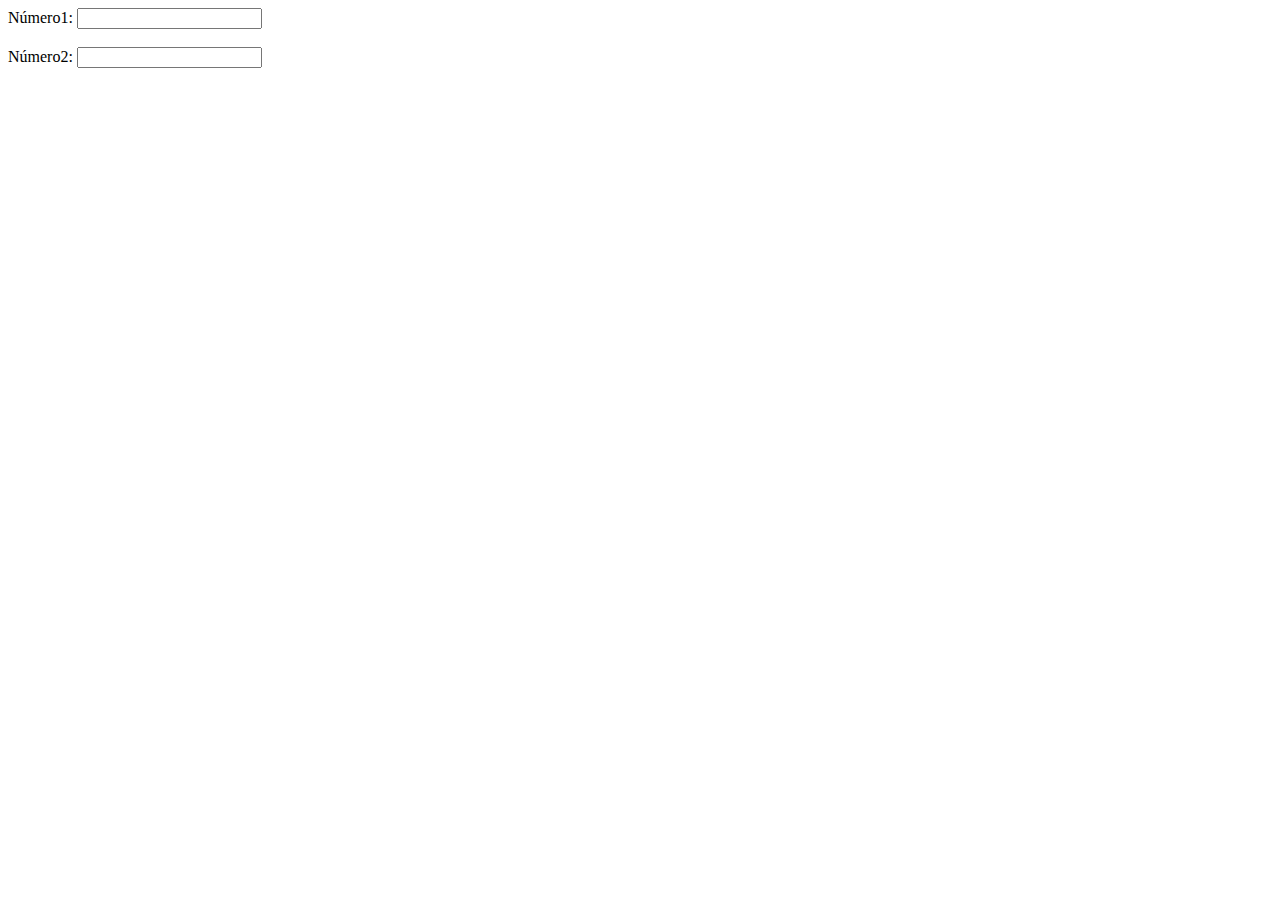
<file: javascript1/ex1.html>
<!DOCTYPE html>
<html lang="en">
<head>
    <meta charset="UTF-8">
    <meta http-equiv="X-UA-Compatible" content="IE=edge">
    <meta name="viewport" content="width=device-width, initial-scale=1.0">
    <title>Document</title>
</head>
<body>
    <form action="">
        Número1:
        <input type="text"  name=""  id="num1">
        <br/><br>
        Número2:
        <input type="text"  name=""  id="num">
        <br/><br>
    </form>
</body>
</html>
</file>
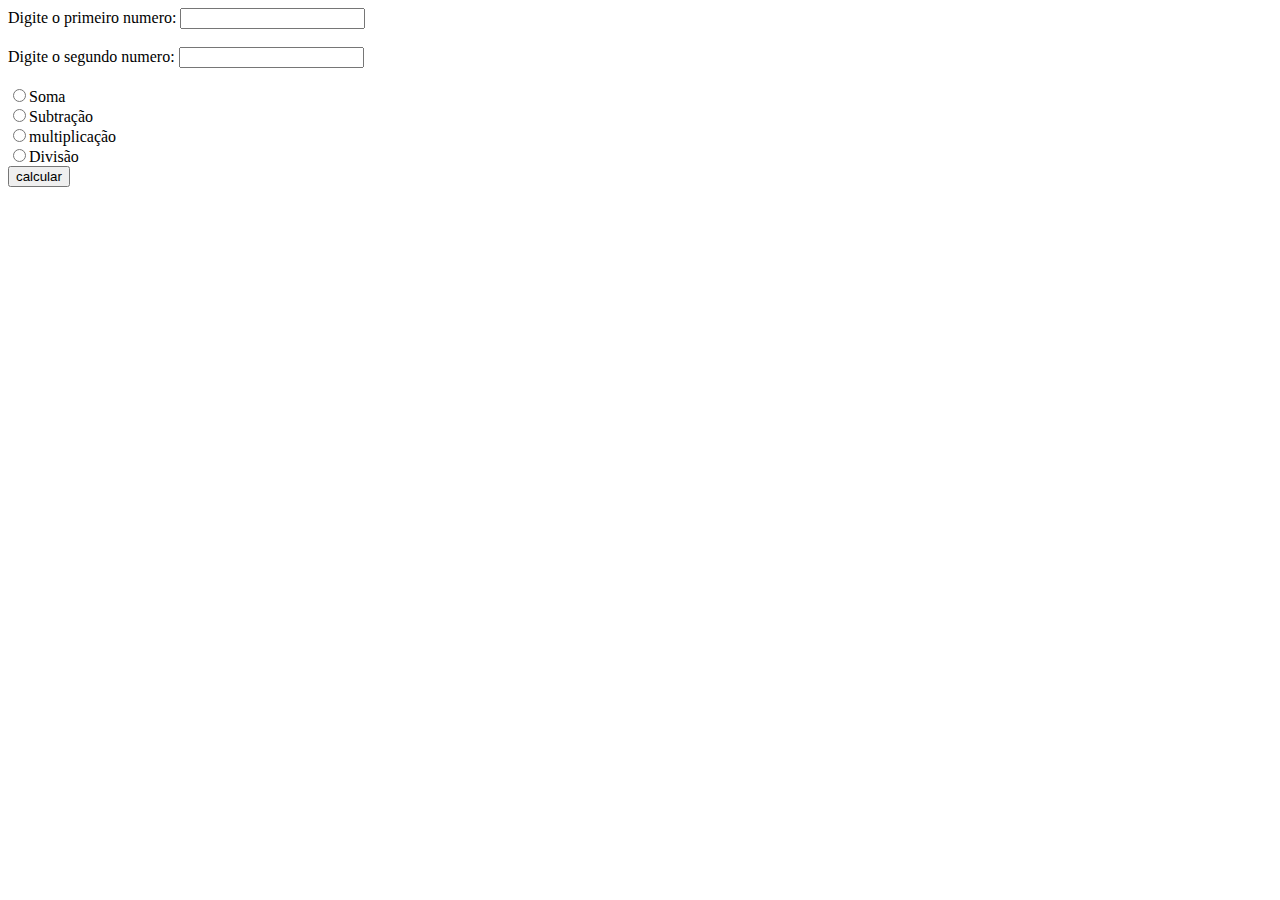
<file: javascript1/explicafuncao.html>
<!DOCTYPE html>
<html lang="en">
<head>
    <meta charset="UTF-8">
    <meta http-equiv="X-UA-Compatible" content="IE=edge">
    <meta name="viewport" content="width=device-width, initial-scale=1.0">
    <title>Document</title>
</head>
<script>
    function soma(x,y) {
        return(x+y);      
    }
    function subtracao(x,y) {
        return(x-y);   
    }
    function divisao(x,y) {
        return(x/y) ;      
    }
    function multiplicacao(x,y) {
        return(x*y);
        
    }
</script>
<body>
    <form action="">        
            Digite o primeiro numero:
            <input type="text" name="" id="n1">
            <br/><br/>
            Digite o segundo numero:
            <input type="text" name="" id="n2">
            <br/><br/>
            <input type="radio" name="calc" id="soma"/>Soma<br/>  
            <input type="radio" name="calc" id="soma"/>Subtração<br/>
            <input type="radio" name="calc" id="soma"/>multiplicação<br/>
            <input type="radio" name="calc" id="soma"/>Divisão<br/>        
            <input type="submit" onclick="principal()" value="calcular" >
            <br/><br/>


    </form>
</body>
</html>
</file>
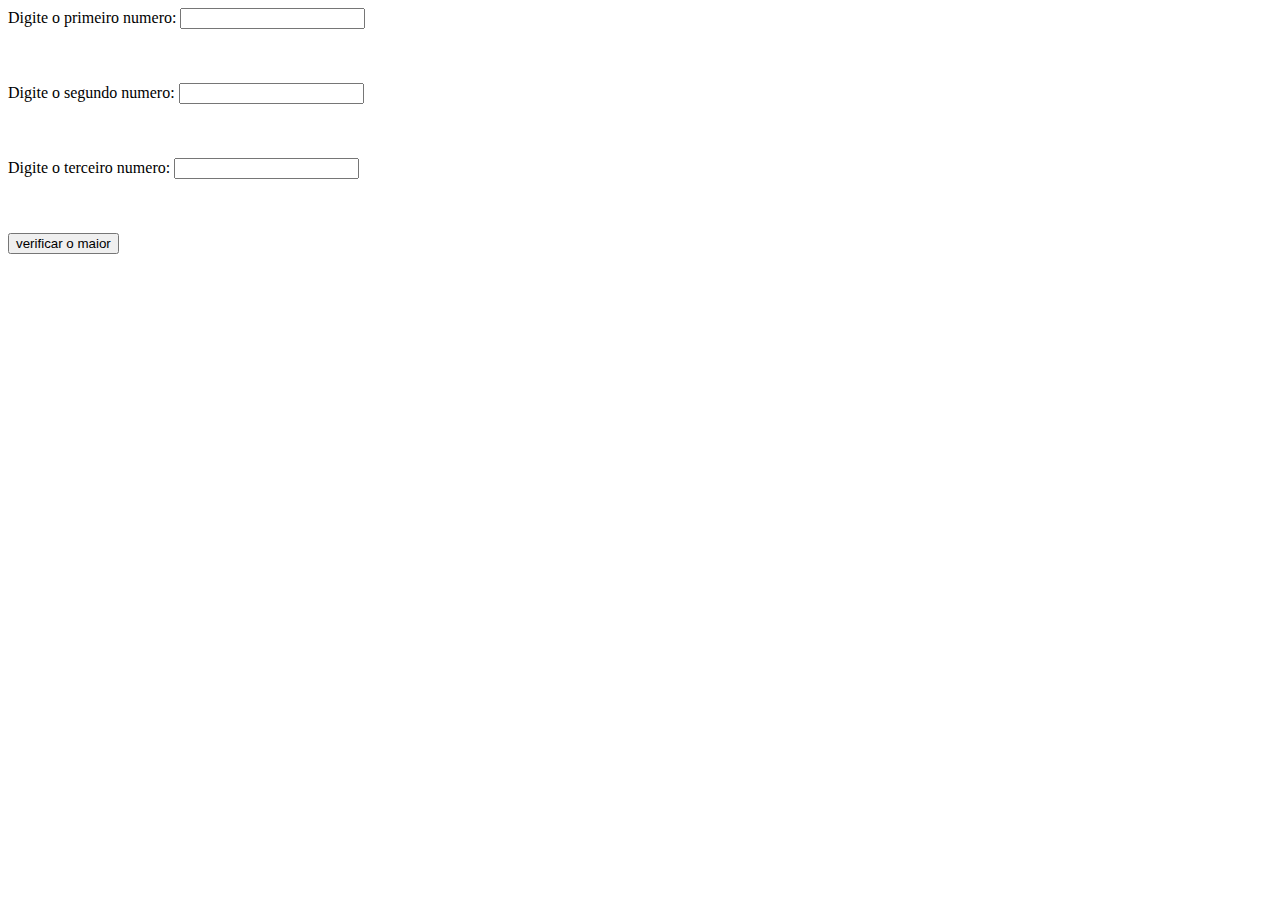
<file: javascript1/lista3.html>
<!DOCTYPE html>
<html lang="en">
<head>
    <meta charset="UTF-8">
    <meta http-equiv="X-UA-Compatible" content="IE=edge">
    <meta name="viewport" content="width=device-width, initial-scale=1.0">
    <title>Document</title>
</head>
        <script>
               function maior(){
                 var n1 = window.document.form1.n1.value;
                 n1 = parseFloat(n1);
                 var n2 = window.document.form1.n2.value;
                 n2 = parseFloat(n2);
                 var n3 = window.document.form1.n3.value;
                 n3 = parseFloat(n3);
                    if ((n1 > n2 && n1 > n3)) {
                        alert ("PRIMEIRO É MAIOR" +n1);                                        
                    } else if ((n2 > n1 && n2 > n3)) {
                        alert ("SEGUNDO É MAIOR" +n2);
                    } else { 
                        alert ("TERCEIRO É MAIOR" +n3);
                    }                             
            }                     
               
        </script>
<body>
    <form name="form1"action="">
        Digite o primeiro numero:
        <input type="text" name="" id="n1">
        <br/><br/><br/><br/>
        Digite o segundo numero:
        <input type="text" name="" id="n2">
        <br/><br/><br/><br/>
        Digite o terceiro numero:
        <input type="text" name="" id="n3">
        <br/><br/><br/><br/>
        <input type="submit" onclick="maior(); return false;" value="verificar o maior">
    </form>
</body>
</html>
</file>
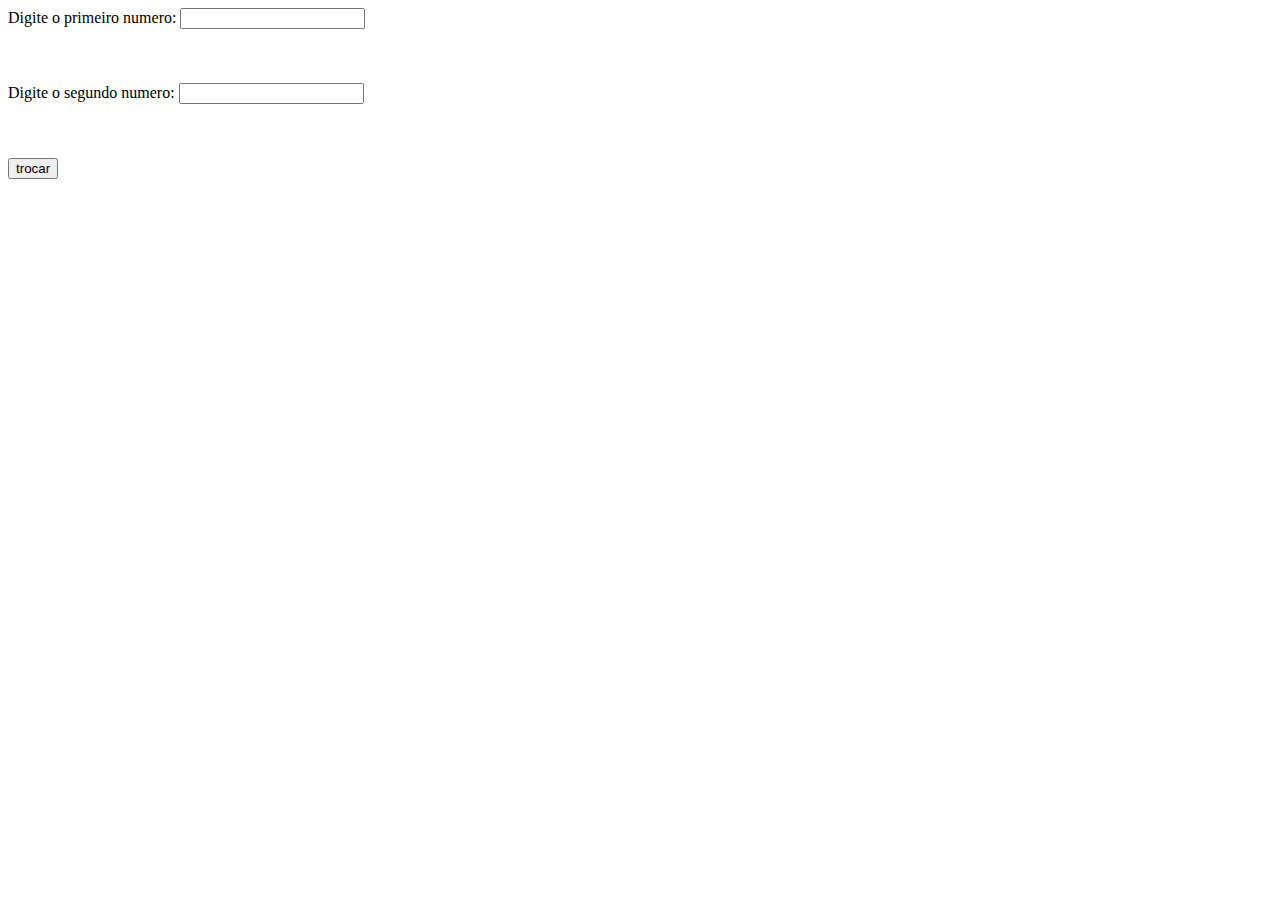
<file: javascript1/lista4.html>
<!DOCTYPE html>
<html lang="en">
<head>
    <meta charset="UTF-8">
    <meta http-equiv="X-UA-Compatible" content="IE=edge">
    <meta name="viewport" content="width=device-width, initial-scale=1.0">
    <title>Faça um script que pede dois inteiros e armazene eles em duas variáveis.
         Em seguida, troque o valor das variáveis,
         invertendo e exibindo o antes e o depois em uma janela de alert. </title>
</head>
        <script>
            function trocar(){
            var n1 = parseInt(document.getElementById("n1").value);  
            var n2 = parseInt(document.getElementById("n2").value);      
            var aux = n1;
            alert("primeiro numero  :"  + n1 + "segundo numero : "  +n2);
            n1 = n2;
            n2 = aux;
            alert("após a troca primeiro numero :"  + n1 +"segundo numero: " + n2);
        }


        </script>
<body>
    <form name= "form1" action=" " >
        Digite o primeiro numero:
        <input type="text" name="" id="n1">
        <br/><br/><br/><br/>
        Digite o segundo numero:
        <input type="text" name="" id="n2">
        <br/><br/><br/><br/>        
        <input type="submit" onclick="trocar();return false" value="trocar">

    </form>
</body>
</html>
</file>
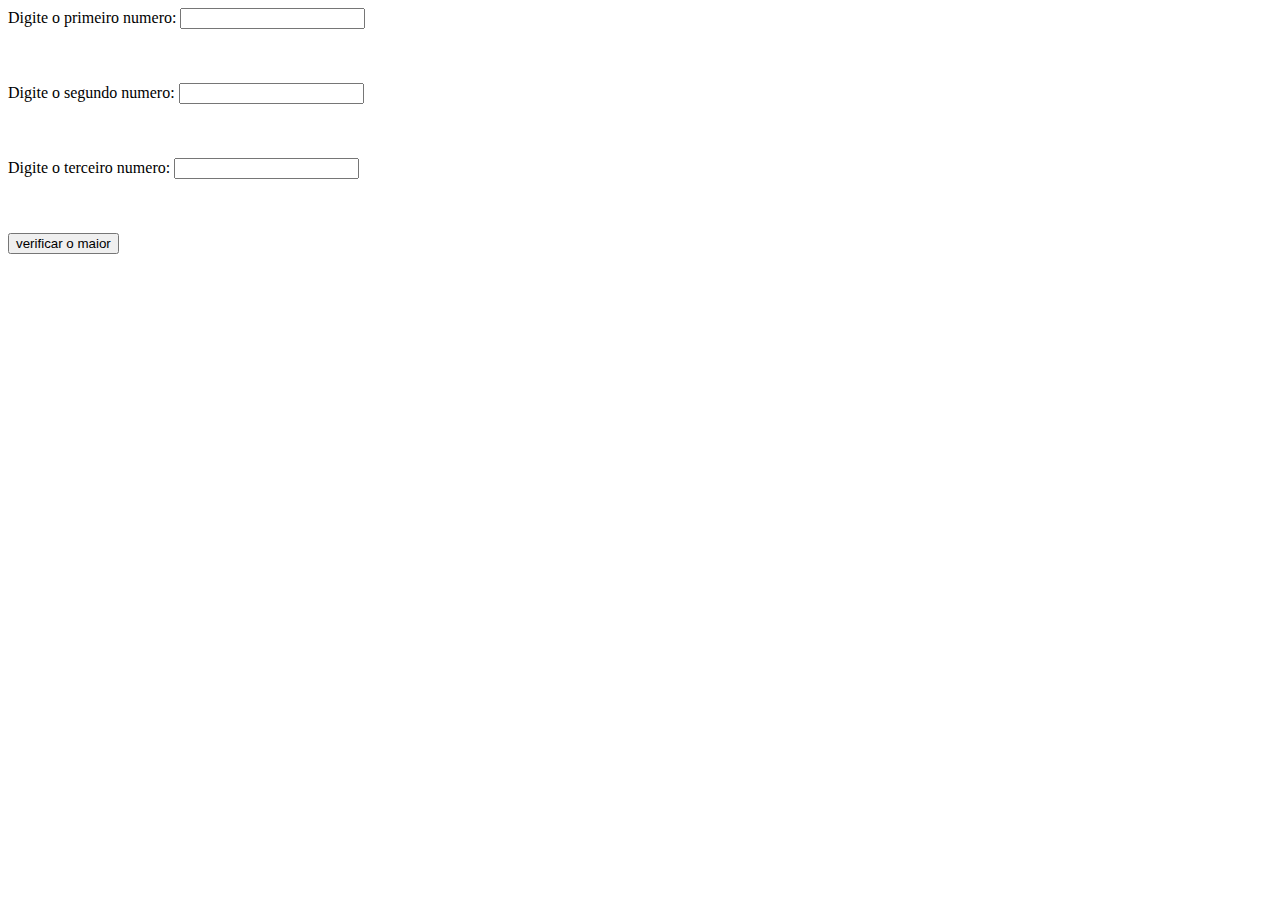
<file: javascript1/lista5.html>
<!DOCTYPE html>
<html lang="en">
<head>
    <meta charset="UTF-8">
    <meta http-equiv="X-UA-Compatible" content="IE=edge">
    <meta name="viewport" content="width=device-width, initial-scale=1.0">
    <title>5. Faça um script que leia três números inteiros, em seguida mostre o maior e o menor deles. </title>
</head>
<script>
      function maior() {
        var n1 = window.document.form1.n1.value;
        n1 = parseFloat(n1);
        var n2 = window.document.form1.n2.value;
        n2 = parseFloat(n2);
        var n3 = window.document.form1.n3.value;
        n3 = parseFloat(n3);
                if (n1 > n2 && n1 > n3) {
                 alert("Numero maior" +n1);
                } else if (n2 > n1 && n1 < n3){
                  alert("Numero maior" +n2);
                }else{alert( "terceiro é maior" )
                }   
                
                 }if ((n2 > n1)) {
                    alert("Numero menor" +n1);
                 } else {
                    alert("Numero maior" +n2);
                    
                 }
        
      }
</script>
<body>
    <form name="form1"  action="">
        Digite o primeiro numero:
        <input type="text" name="" id="n1">
        <br/><br/><br/><br/>
        Digite o segundo numero:
        <input type="text" name="" id="n2">
        <br/><br/><br/><br/>   
        Digite o terceiro numero:
        <input type="text" name="" id="n2">
        <br/><br/><br/><br/>       
        <input type="submit" onclick="maior(); return false;" value="verificar o maior">
    </form>
</body>
</html>
</file>
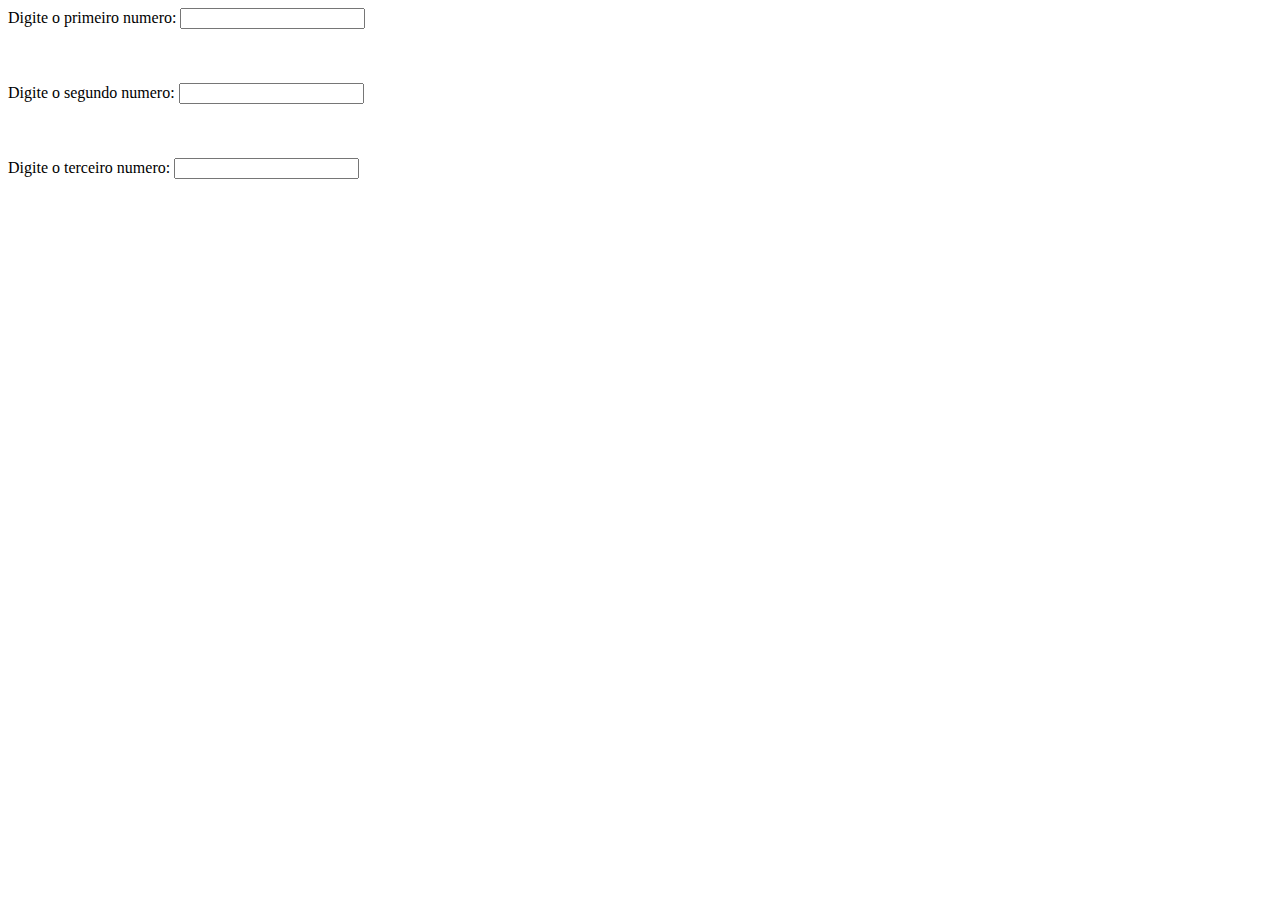
<file: javascript1/lista6.html>
<!DOCTYPE html>
<html lang="en">
<head>
    <meta charset="UTF-8">
    <meta http-equiv="X-UA-Compatible" content="IE=edge">
    <meta name="viewport" content="width=device-width, initial-scale=1.0">
    <title>6. Faça um script que leia três números e mostre-os em ordem decrescente.</title>
</head>
<body>
    <form name="form1"action="">
        Digite o primeiro numero:
        <input type="text" name="" id="n1">
        <br/><br/><br/><br/>
        Digite o segundo numero:
        <input type="text" name="" id="n2">
        <br/><br/><br/><br/>
        Digite o terceiro numero:
        <input type="text" name="" id="n3">
        <br/><br/><br/><br/>
    
</body>
</html>
</file>
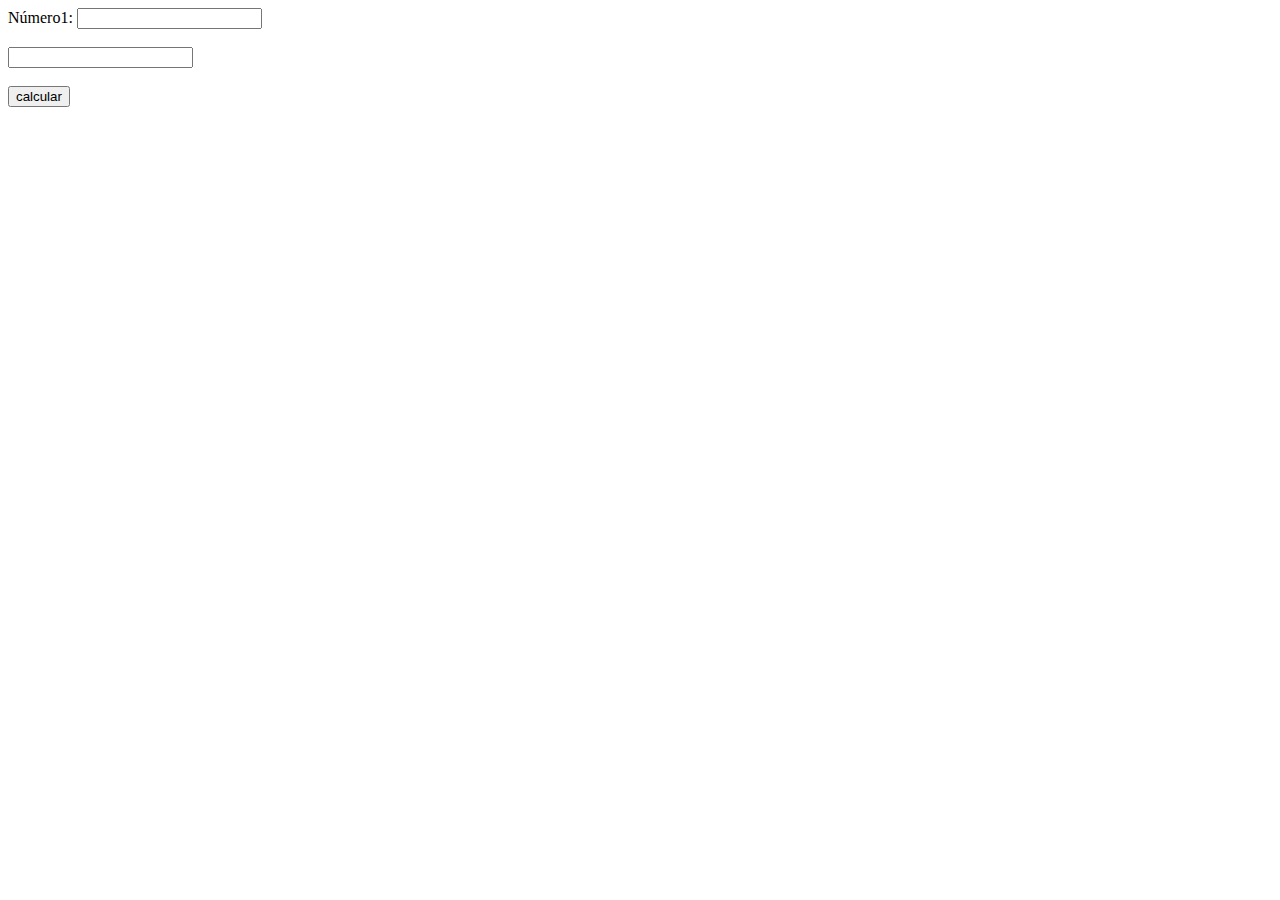
<file: javascript3/ex1.html>
<!DOCTYPE html>
<html lang="en">
<head>
    <meta charset="UTF-8">
    <meta http-equiv="X-UA-Compatible" content="IE=edge">
    <meta name="viewport" content="width=device-width, initial-scale=1.0">
    <title>Document</title>
</head>
<script>
    function x() {

        var num1 = window.document.formulario1.value;
        //alert(num1)
        var num2 = window.document.formulario2.value;
        //alert(num2)
        var soma = parseInt(num1) + parseInt(num2);
        var mult =parseInt(num1)*parseInt(num2);
        var div = parseFloat(num1)/(num2);
        var sub = parseInt(num1)-(num2);
        soma = parseInt(soma);
        mult = parseInt(mult);
        div = parseFloat(div);
        //alert (soma);
        document.write("primeiro numero"+num1+"<br>");
        document.write("segundo numero"+num2+"<br>");
        document.write("<br>soma"+ soma);
        document.write("<br>multiplicação"+mult);
        document.write("<br>divisão"+div);
        document.write("<br subtrção" +sub);
        
    }

</script>
    
<body>
    <form action="">
        Número1:
        <input type="text"  name=""  id="num1">
        <br/><br>
        <input type="text"  name=""  id="num2">
        <br/><br>
        <input type="submit" onclick="x();return" value="calcular">
    </form>
</body>
</html>
</file>
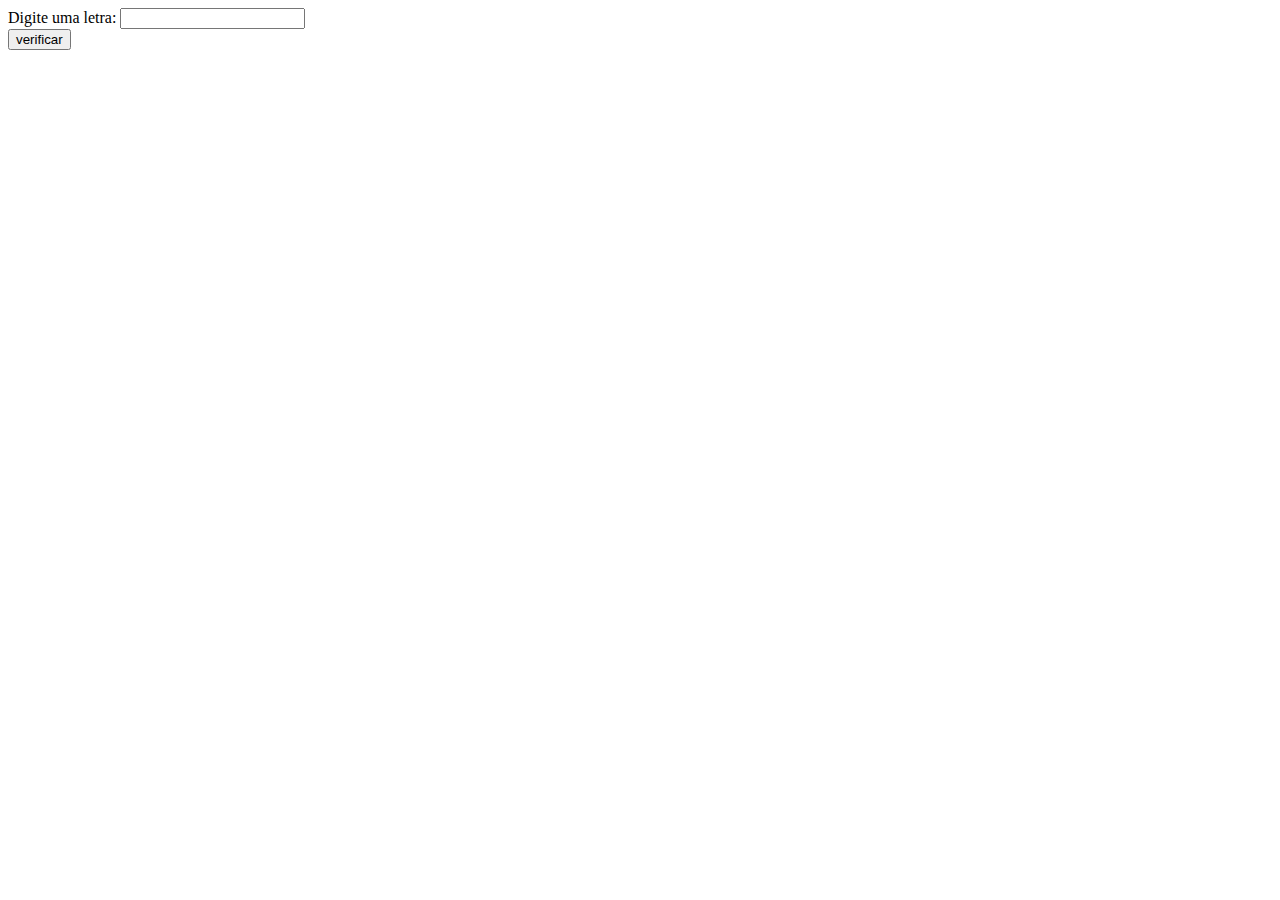
<file: javascript3/lista1.html>
<!DOCTYPE html>
<html lang="en">
<head>
    <meta charset="UTF-8">
    <meta http-equiv="X-UA-Compatible" content="IE=edge">
    <meta name="viewport" content="width=device-width, initial-scale=1.0">
    <title>Document</title>
</head>
<body>
    <form action="">
      Digite uma letra:
      <input type="text" id="letra"/>
      <br/>
      <input type="submit" onclick="check()" value="verificar">
    </form>    
</body>
</html>
<script>
    function check(){
        var l = document.getElementById("letra").value;
        l = l.toLowerCase();
        //alert(l)
        if (l=='a'||l=='e'||l=='i'||l=='o'||l=='u') {
            alert("vogal");
        } else {
            alert("consoante");
        }
       
        
    }

        
    


</script>
</file>
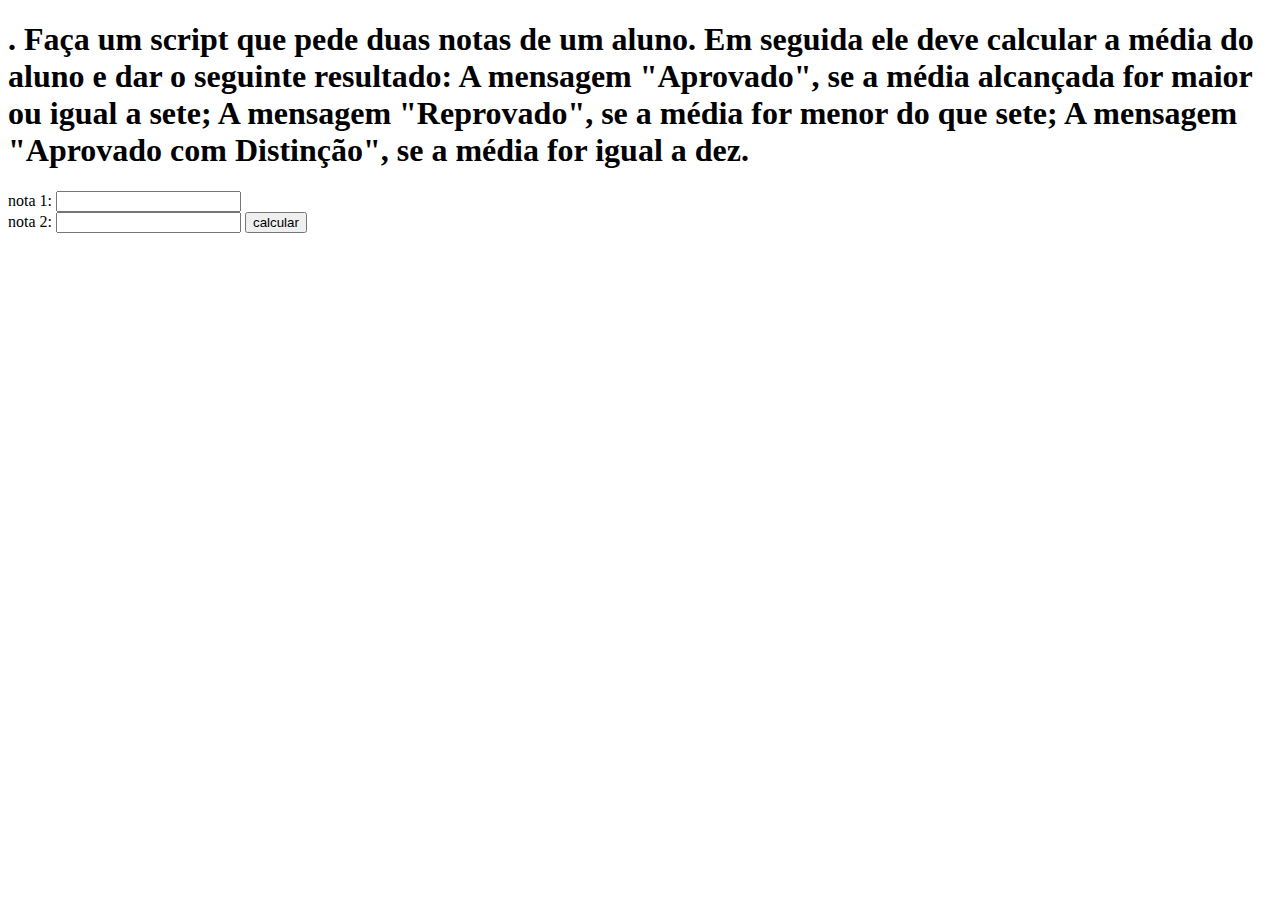
<file: javascript3/lista2.html>
<!DOCTYPE html>
<html lang="en">
<head>
    <meta charset="UTF-8">
    <meta http-equiv="X-UA-Compatible" content="IE=edge">
    <meta name="viewport" content="width=device-width, initial-scale=1.0">
    <title>Document</title>
</head>
<body><h1>. Faça um script que pede duas notas de um aluno.
     Em seguida ele deve calcular a média do aluno e dar o seguinte resultado:
      A mensagem "Aprovado", se a média alcançada for maior ou igual a sete;
      A mensagem "Reprovado", se a média for menor do que sete;
      A mensagem "Aprovado com Distinção", se a média for igual a dez. </h1>
      <form action="">
        nota 1:
        <input type="text" name="" id="num1">
        <br/>
        nota 2:
        <input type="text" name="" id="num2">
        <input type="submit" onclick="media(); return false;" value="calcular">                         
      </form>    
</body>
</html>
<script>
    function media(){
        var media = 0;
        var n1 = document.getElementById("num1").value;
        var n2 = document.getElementById("num2").value;
        media = (parseFloat(n1) + )

        
    }
   


</script>
</file>
